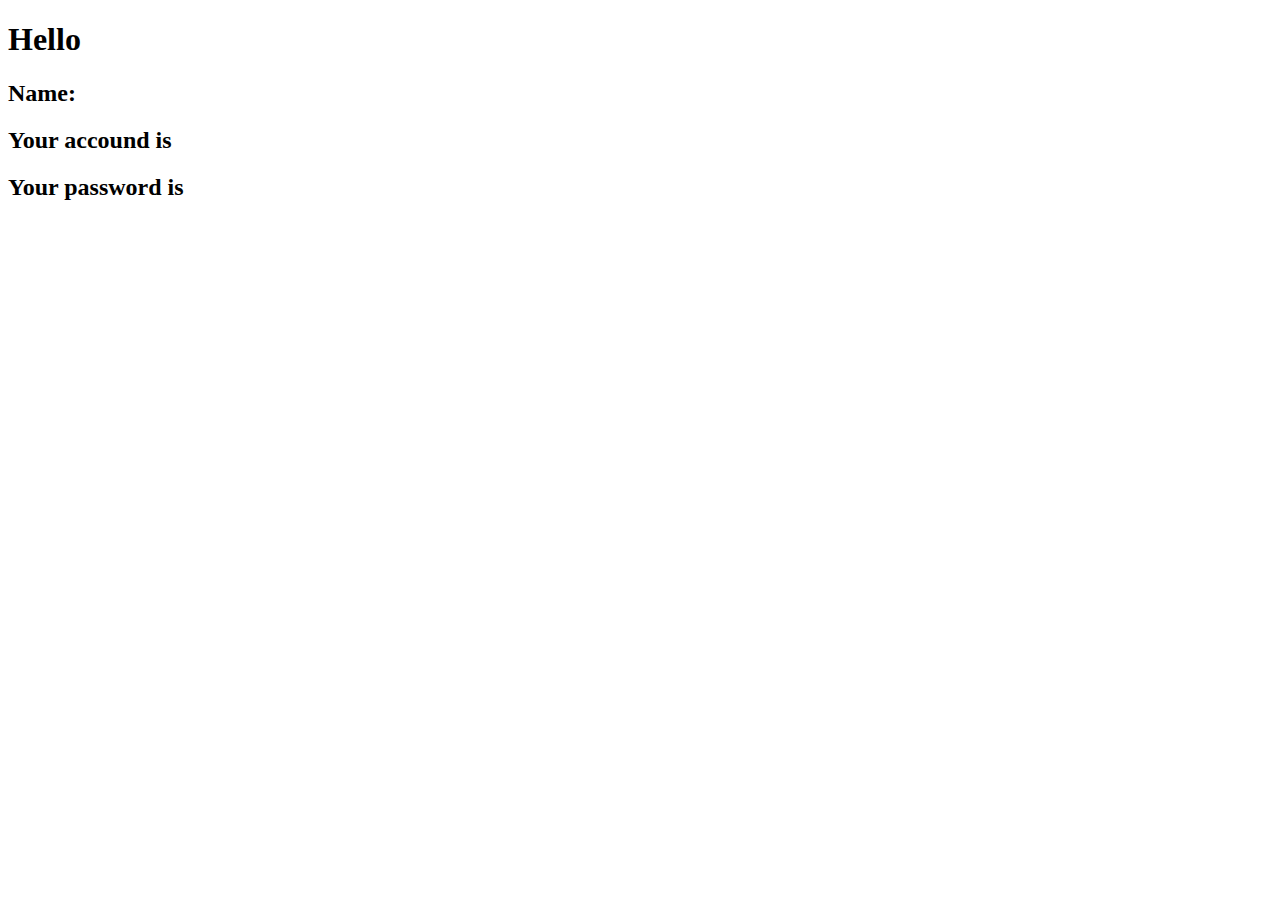
<file: second.html>
<!DOCTYPE html>
<html lang="en">
<head>
    <meta charset="UTF-8">
    <meta name="viewport" content="width=device-width, initial-scale=1.0">
    <title>Document</title>
</head>
<body>
    <h1>Hello</h1>
    <h2>Name: <span id="fName"></span> <span id="lName"></span></h2>
    <h2>Your accound is <span id="email"></span></h2>
    <h2>Your password is <span id="pWord"></span></h2>

    <script src="script2.js"></script>
</body>
</html>
</file>
